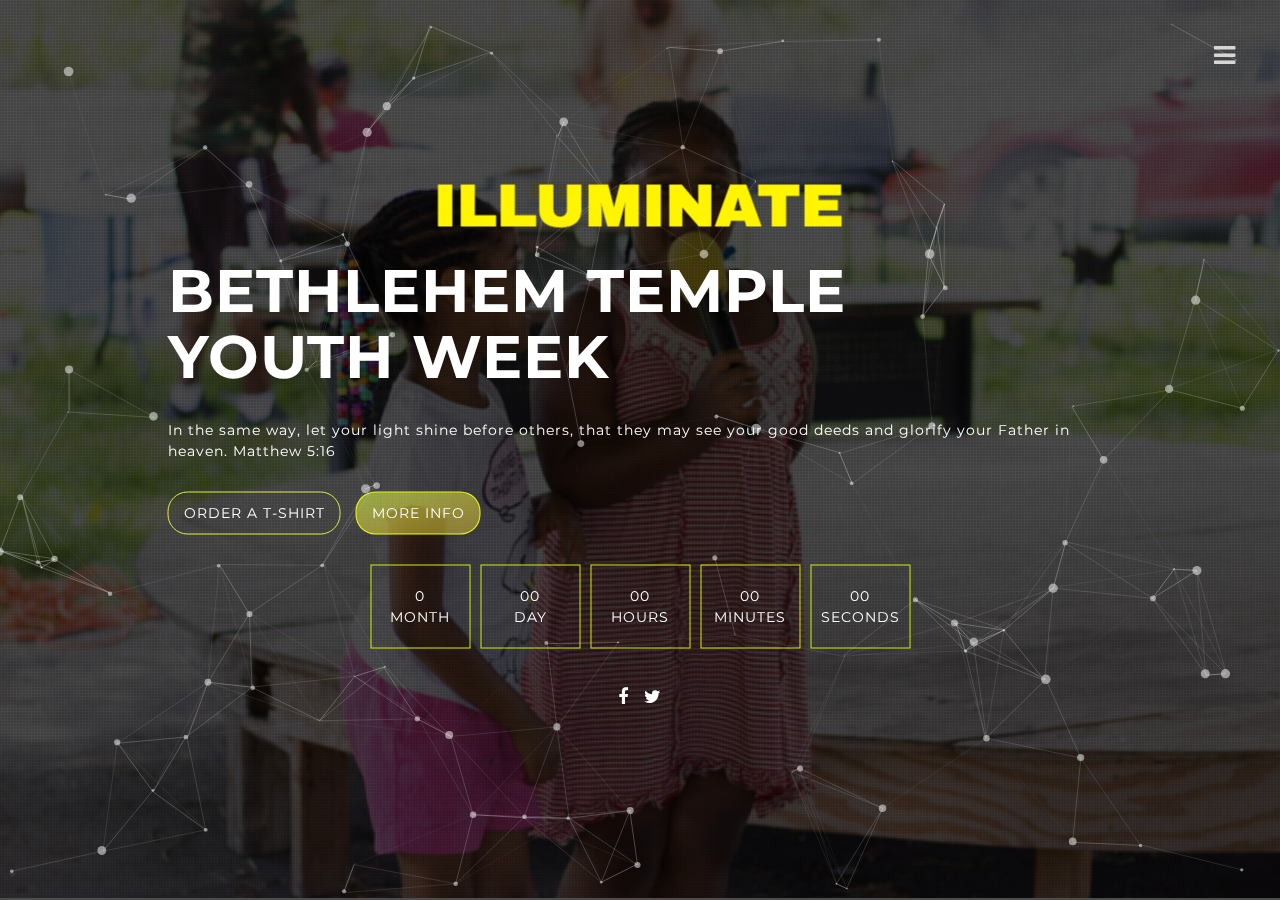
<file: index/index.html>
<!doctype html>
<!--[if lt IE 7]>      <html lang="en" class="no-js lt-ie9 lt-ie8 lt-ie7"> <![endif]-->
<!--[if IE 7]>         <html lang="en" class="no-js lt-ie9 lt-ie8"> <![endif]-->
<!--[if IE 8]>         <html lang="en" class="no-js lt-ie9"> <![endif]-->
<!--[if gt IE 8]><!--> <html lang="en" class="no-js"> <!--<![endif]-->
    <head>
        <meta charset="UTF-8">
        <meta http-equiv="x-ua-compatible" content="ie=edge">
        <meta name="viewport" content="width=device-width, initial-scale=1">
        <!-- Title -->
        <title>Youth Week 2017 | Illuminate </title>
        <meta name="description" content="">
        <meta name="keywords" content="">
        <meta name="author" content="Coderhut">

        <!-- Favicon -->
        <link rel="shortcut icon" type="image/x-icon" href="img/backgrouns-slider/ilogo.JPG">

        <!-- Fonts -->
        <link href="https://fonts.googleapis.com/css?family=Montserrat:400,400i,700,700i" rel="stylesheet"> 
        <link rel="stylesheet" href="css/font-awesome.min.css">

        <!-- Css File -->
        <link rel="stylesheet" href="css/bootstrap.min.css">
        <link rel="stylesheet" href="css/vegas.min.css">
        <link rel="stylesheet" href="css/animate.css">
        <link rel="stylesheet" href="css/normalize.css">
        <link rel="stylesheet" href="style.css">
        <link rel="stylesheet" href="css/responsive.css">

        <!-- Modernizer -->
        <script src="js/vendor/modernizr-2.8.3.min.js"></script>
    </head>
    <body>
        <!-- Preloader -->
        <div class="theme-preloader">
            <div class="sk-circle">
                <div class="sk-circle1 sk-child"></div>
                <div class="sk-circle2 sk-child"></div>
                <div class="sk-circle3 sk-child"></div>
                <div class="sk-circle4 sk-child"></div>
                <div class="sk-circle5 sk-child"></div>
                <div class="sk-circle6 sk-child"></div>
                <div class="sk-circle7 sk-child"></div>
                <div class="sk-circle8 sk-child"></div>
                <div class="sk-circle9 sk-child"></div>
                <div class="sk-circle10 sk-child"></div>
                <div class="sk-circle11 sk-child"></div>
                <div class="sk-circle12 sk-child"></div>
            </div>
        </div>

        <!-- Particles JS Background -->
        <div id="particles-js"></div>

        <!-- Background Slider Area -->
        <div class="main-bgslider">
            <!-- Wrappar Text Area -->
            <div class="container">
                <div class="row">
                    <div class="col-md-offset-1 col-md-10">
                        <div class="wrappar-text">
                            <div class="wraper-text-valign">
                                <!-- Logo Area -->
                                <header class="logo-area">
                                    <!-- Logo Image -->
                                    <a href="index.html"><img src="img/logo.png" alt="Logo"></a>
                                </header>
                                <!-- Main Content Area -->
                                <section class="main-content-area">
                                    <h1 class="animated fadeInUp">Bethlehem Temple <span>Youth Week</span></h1>
                                    <p class="animated fadeInUp">In the same way, let your light shine before others, that they may see your good deeds and glorify your Father in heaven. Matthew 5:16</p>
                                    <div class="theme-btn-area">
                                        <a href="#" class="theme-ghost-btn animated fadeInLeft" >Order a T-shirt</a>
                                        <a href="#" class="theme-btn animated fadeInRight">More Info</a>
                                    </div>
                                    <!-- Count Down Area -->
                                    <div class="count-down-area">
                                        <div id="coundt-down">
                                           
                                            <div class="single-count"><span>0</span> Days</div>
                                            <div class="single-count"><span>0</span> Hours</div>
                                            <div class="single-count"><span>0</span> Minutes</div>
                                            <div class="single-count"><span>0</span> Seconds</div>
                                        </div>
                                    </div>
                                </section>
                                <!-- Main Footer Area -->
                                <footer class="main-footer-area">
                                    <!-- Footer Social Links -->
                                    <ul class="fotter-social">
                                        <li><a href="#"><i class="fa fa-facebook" aria-hidden="true"></i></a></li>
                                        <li><a href="#"><i class="fa fa-twitter" aria-hidden="true"></i></a></li>
                                    </ul>
                                </footer><!-- // End Main Footer Area -->
                            </div>
                        </div>
                    </div>
                </div>
            </div>
        </div><!-- //End Background Slider Area -->
        <!-- Join Us Area --> 
            <div class="join-us-area">
            <div class="jon-us-content">
                <i class="fa fa-times" aria-hidden="true"></i>
                <h3>Order Shirts</h3>
                <!-- Join Us form -->
                 <center>
                    <iframe src="https://docs.google.com/forms/d/e/1FAIpQLSeV8_yK4IzhsVmLxCLkiVp87PzWaQOxegkoQ8dcs0PTKkPTAw/viewform?embedded=true" width="660" height="400" frameborder="0" marginheight="0" marginwidth="0">Loading...</iframe> 
                </center>
            </div> 
        </div>
        <!-- Main Sidebar Area -->
        <div class="main-sidebar">
            <div class="siderbar-btn">
                <i class="fa fa-bars" aria-hidden="true"></i>
            </div>
            <div class="sidebar-contant">
                <!-- About Us Area -->
                <div class="about-us-area">
                    <i class="fa fa-times" aria-hidden="true"></i>
                    <h2>Youth Week 2K17</h2>
                    <p>Join us June 8 - June 11 at Bethlehem Temple Missionary Baptist Church for our annual youth week!</p>
                    <p>This years theme illuminate charges our youth to let their light shine! When we let our light shine that means our lives have been so transformed by the Word and the inward presence of Christ that everyone can see His light reflected in us. </p>
                </div><!-- // End About Us Area -->
                <!-- Service Area -->
                <div class="service-area">
                    <h2>Events</h2>
                    <div class="feture-service">
                        <div class="single-service">
                            <h3>Shining on Thursday</h3>
                            <p>In honor of the late Pastor JC Smith we will plant the seeds for the Bethlehem Temple Garden.</p> 
                            <br> 
                            <br>
                     
                       
                    
                        </div><!-- // End Single Service -->
                        <div class="single-service">
                            <img src="img/backgrouns-slider/ilogo.JPG">
                        </div><!-- // End Single Service -->
                        <div class="single-service">
                            <h3>Lit for Jesus Friday</h3>
                            <p>Worship in song with selections from BTYC and special guest.</p>
                            <br> 
                            <br>
                            <br> 
                            <br>
                        </div><!-- // End Single Service -->
                        <div class="single-service">
                            <h3>No Shade Saturday</h3>
                            <p>Meet us outside of BT for praise in the park. There will be games, food and fun.</p>
                            
                        </div><!-- // End Single Service -->
    
                        <div class="single-service">
                            <h3>Illuminate Youth Sunday</h3>
                            <p>Join us as we conclude our youth week in service on Sunday led by the youth.</p>
            
                        </div><!-- // End Single Service -->
                    </div>
                </div><!-- //End Service Area -->
            </div>
        </div><!-- //End Main Sidbar Area -->

        <!-- Js File -->
        <script src="js/particles.min.js"></script>
        <script src="js/package-json.js"></script>
        <script src="js/vendor/jquery-2.2.4.min.js"></script>
        <script src="js/bootstrap.min.js"></script>
        <script src="js/vegas.min.js"></script>
        <script>
            /*  ======================================
                Backgroun Slider
                ====================================== */

            var bgsliderVegas = $(".main-bgslider, body");
            if ($('.main-bgslider').length) {

                bgsliderVegas.vegas({
                    slides: [
                        { src: 'img/backgrouns-slider/8.png' },
                        { src: 'img/backgrouns-slider/yw3.jpg' },
                        { src: 'img/backgrouns-slider/7.jpg' },
                        { src: 'img/backgrouns-slider/9.jpg' }
                        // further slide definitions
                    ],
                    delay: 7000,
                    overlay: true,
                    animation: ['kenburns', 'kenburnsUp', 'kenburnsDown', 'kenburnsLeft', 'kenburnsRight', 'kenburnsUpLeft', 'kenburnsUpRight', 'kenburnsDownLeft', 'kenburnsDownRight']
                });
            }
        </script>
        <script src="js/jquery.countdown.min.js"></script>
        <script src="js/main.js"></script>

        <script>
        /*  ======================================
            Count Down
        ====================================== */
         var themeCountDown = $("#coundt-down");
            themeCountDown.countdown("2017/06/8", function (event) {
                $(this).html(event.strftime('' + '<div class="single-count"><span>%-m</span> Month%!m</div>' + '<div class="single-count"><span>%D</span> Day%!d</div>' + '<div class="single-count"><span>%H</span> Hours</div>' + '<div class="single-count"><span>%M</span> Minutes</div>' + '<div class="single-count"><span>%S</span> Seconds</div>'));
            });
        </script>
    </body>
</html>
</file>
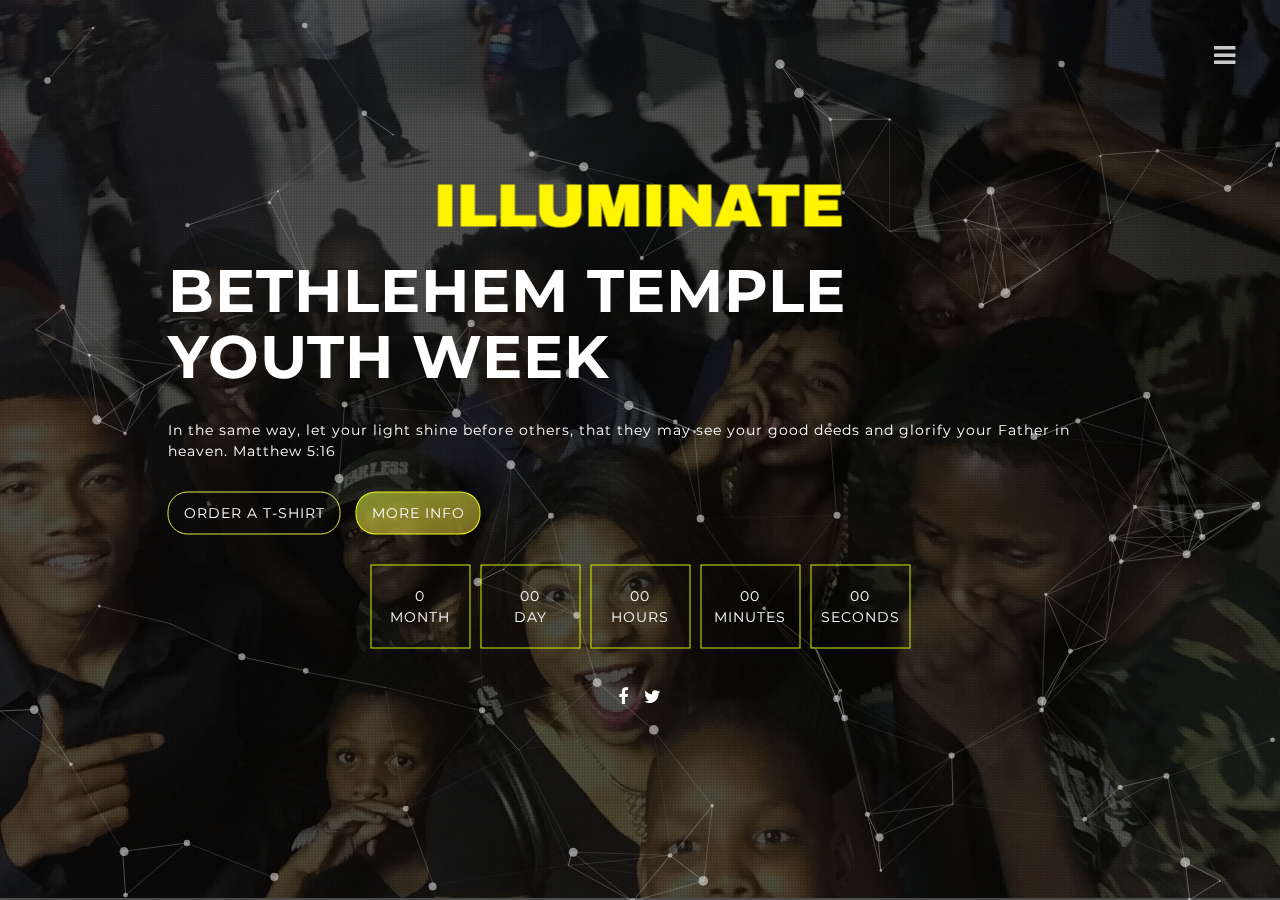
<file: luna/index.html>
<!doctype html>
<!--[if lt IE 7]>      <html lang="en" class="no-js lt-ie9 lt-ie8 lt-ie7"> <![endif]-->
<!--[if IE 7]>         <html lang="en" class="no-js lt-ie9 lt-ie8"> <![endif]-->
<!--[if IE 8]>         <html lang="en" class="no-js lt-ie9"> <![endif]-->
<!--[if gt IE 8]><!--> <html lang="en" class="no-js"> <!--<![endif]-->
    <head>
        <meta charset="UTF-8">
        <meta http-equiv="x-ua-compatible" content="ie=edge">
        <meta name="viewport" content="width=device-width, initial-scale=1">
        <!-- Title -->
        <title>Youth Week 2017 | Illuminate </title>
        <meta name="description" content="">
        <meta name="keywords" content="">
        <meta name="author" content="Coderhut">

        <!-- Favicon -->
        <link rel="shortcut icon" type="image/x-icon" href="img/backgrouns-slider/ilogo.JPG">

        <!-- Fonts -->
        <link href="https://fonts.googleapis.com/css?family=Montserrat:400,400i,700,700i" rel="stylesheet"> 
        <link rel="stylesheet" href="css/font-awesome.min.css">

        <!-- Css File -->
        <link rel="stylesheet" href="css/bootstrap.min.css">
        <link rel="stylesheet" href="css/vegas.min.css">
        <link rel="stylesheet" href="css/animate.css">
        <link rel="stylesheet" href="css/normalize.css">
        <link rel="stylesheet" href="style.css">
        <link rel="stylesheet" href="css/responsive.css">

        <!-- Modernizer -->
        <script src="js/vendor/modernizr-2.8.3.min.js"></script>
    </head>
    <body>
        <!-- Preloader -->
        <div class="theme-preloader">
            <div class="sk-circle">
                <div class="sk-circle1 sk-child"></div>
                <div class="sk-circle2 sk-child"></div>
                <div class="sk-circle3 sk-child"></div>
                <div class="sk-circle4 sk-child"></div>
                <div class="sk-circle5 sk-child"></div>
                <div class="sk-circle6 sk-child"></div>
                <div class="sk-circle7 sk-child"></div>
                <div class="sk-circle8 sk-child"></div>
                <div class="sk-circle9 sk-child"></div>
                <div class="sk-circle10 sk-child"></div>
                <div class="sk-circle11 sk-child"></div>
                <div class="sk-circle12 sk-child"></div>
            </div>
        </div>

        <!-- Particles JS Background -->
        <div id="particles-js"></div>

        <!-- Background Slider Area -->
        <div class="main-bgslider">
            <!-- Wrappar Text Area -->
            <div class="container">
                <div class="row">
                    <div class="col-md-offset-1 col-md-10">
                        <div class="wrappar-text">
                            <div class="wraper-text-valign">
                                <!-- Logo Area -->
                                <header class="logo-area">
                                    <!-- Logo Image -->
                                    <a href="index.html"><img src="img/logo.png" alt="Logo"></a>
                                </header>
                                <!-- Main Content Area -->
                                <section class="main-content-area">
                                    <h1 class="animated fadeInUp">Bethlehem Temple <span>Youth Week</span></h1>
                                    <p class="animated fadeInUp">In the same way, let your light shine before others, that they may see your good deeds and glorify your Father in heaven. Matthew 5:16</p>
                                    <div class="theme-btn-area">
                                        <a href="#" class="theme-ghost-btn animated fadeInLeft" >Order a T-shirt</a>
                                        <a href="#" class="theme-btn animated fadeInRight">More Info</a>
                                    </div>
                                    <!-- Count Down Area -->
                                    <div class="count-down-area">
                                        <div id="coundt-down">
                                           
                                            <div class="single-count"><span>0</span> Days</div>
                                            <div class="single-count"><span>0</span> Hours</div>
                                            <div class="single-count"><span>0</span> Minutes</div>
                                            <div class="single-count"><span>0</span> Seconds</div>
                                        </div>
                                    </div>
                                </section>
                                <!-- Main Footer Area -->
                                <footer class="main-footer-area">
                                    <!-- Footer Social Links -->
                                    <ul class="fotter-social">
                                        <li><a href="#"><i class="fa fa-facebook" aria-hidden="true"></i></a></li>
                                        <li><a href="#"><i class="fa fa-twitter" aria-hidden="true"></i></a></li>
                                    </ul>
                                </footer><!-- // End Main Footer Area -->
                            </div>
                        </div>
                    </div>
                </div>
            </div>
        </div><!-- //End Background Slider Area -->
        <!-- Join Us Area --> 
            <div class="join-us-area">
            <div class="jon-us-content">
                <i class="fa fa-times" aria-hidden="true"></i>
                <h3>Order Shirts</h3>
                <!-- Join Us form -->
                 <center>
                    <iframe src="https://docs.google.com/forms/d/e/1FAIpQLSeV8_yK4IzhsVmLxCLkiVp87PzWaQOxegkoQ8dcs0PTKkPTAw/viewform?embedded=true" width="660" height="400" frameborder="0" marginheight="0" marginwidth="0">Loading...</iframe> 
                </center>
            </div> 
        </div>
        <!-- Main Sidebar Area -->
        <div class="main-sidebar">
            <div class="siderbar-btn">
                <i class="fa fa-bars" aria-hidden="true"></i>
            </div>
            <div class="sidebar-contant">
                <!-- About Us Area -->
                <div class="about-us-area">
                    <i class="fa fa-times" aria-hidden="true"></i>
                    <h2>Youth Week 2K17</h2>
                    <p>Join us June 8 - June 11 at Bethlehem Temple Missionary Baptist Church for our annual youth week!</p>
                    <p>This years theme illuminate charges our youth to let their light shine! When we let our light shine that means our lives have been so transformed by the Word and the inward presence of Christ that everyone can see His light reflected in us. </p>
                </div><!-- // End About Us Area -->
                <!-- Service Area -->
                <div class="service-area">
                    <h2>Events</h2>
                    <div class="feture-service">
                        <div class="single-service">
                            <h3>Shining on Thursday</h3>
                            <p>In honor of the late Pastor JC Smith we will plant the seeds for the Bethlehem Temple Garden.</p> 
                            <br> 
                            <br>
                     
                       
                    
                        </div><!-- // End Single Service -->
                        <div class="single-service">
                            <img src="img/backgrouns-slider/ilogo.JPG">
                        </div><!-- // End Single Service -->
                        <div class="single-service">
                            <h3>Lit for Jesus Friday</h3>
                            <p>Worship in song with selections from BTYC and special guest.</p>
                            <br> 
                            <br>
                            <br> 
                            <br>
                        </div><!-- // End Single Service -->
                        <div class="single-service">
                            <h3>No Shade Saturday</h3>
                            <p>Meet us outside of BT for praise in the park. There will be games, food and fun.</p>
                            
                        </div><!-- // End Single Service -->
    
                        <div class="single-service">
                            <h3>Illuminate Youth Sunday</h3>
                            <p>Join us as we conclude our youth week in service on Sunday led by the youth.</p>
            
                        </div><!-- // End Single Service -->
                    </div>
                </div><!-- //End Service Area -->
            </div>
        </div><!-- //End Main Sidbar Area -->

        <!-- Js File -->
        <script src="js/particles.min.js"></script>
        <script src="js/package-json.js"></script>
        <script src="js/vendor/jquery-2.2.4.min.js"></script>
        <script src="js/bootstrap.min.js"></script>
        <script src="js/vegas.min.js"></script>
        <script>
            /*  ======================================
                Backgroun Slider
                ====================================== */

            var bgsliderVegas = $(".main-bgslider, body");
            if ($('.main-bgslider').length) {

                bgsliderVegas.vegas({
                    slides: [
                        { src: 'img/backgrouns-slider/yw3.png' },
                        { src: 'img/backgrouns-slider/8.png' },
                        { src: 'img/backgrouns-slider/7.jpg' },
                        { src: 'img/backgrouns-slider/9.jpg' }
                        // further slide definitions
                    ],
                    delay: 7000,
                    overlay: true,
                    animation: ['kenburns', 'kenburnsUp', 'kenburnsDown', 'kenburnsLeft', 'kenburnsRight', 'kenburnsUpLeft', 'kenburnsUpRight', 'kenburnsDownLeft', 'kenburnsDownRight']
                });
            }
        </script>
        <script src="js/jquery.countdown.min.js"></script>
        <script src="js/main.js"></script>

        <script>
        /*  ======================================
            Count Down
        ====================================== */
         var themeCountDown = $("#coundt-down");
            themeCountDown.countdown("2017/06/8", function (event) {
                $(this).html(event.strftime('' + '<div class="single-count"><span>%-m</span> Month%!m</div>' + '<div class="single-count"><span>%D</span> Day%!d</div>' + '<div class="single-count"><span>%H</span> Hours</div>' + '<div class="single-count"><span>%M</span> Minutes</div>' + '<div class="single-count"><span>%S</span> Seconds</div>'));
            });
        </script>
    </body>
</html>
</file>
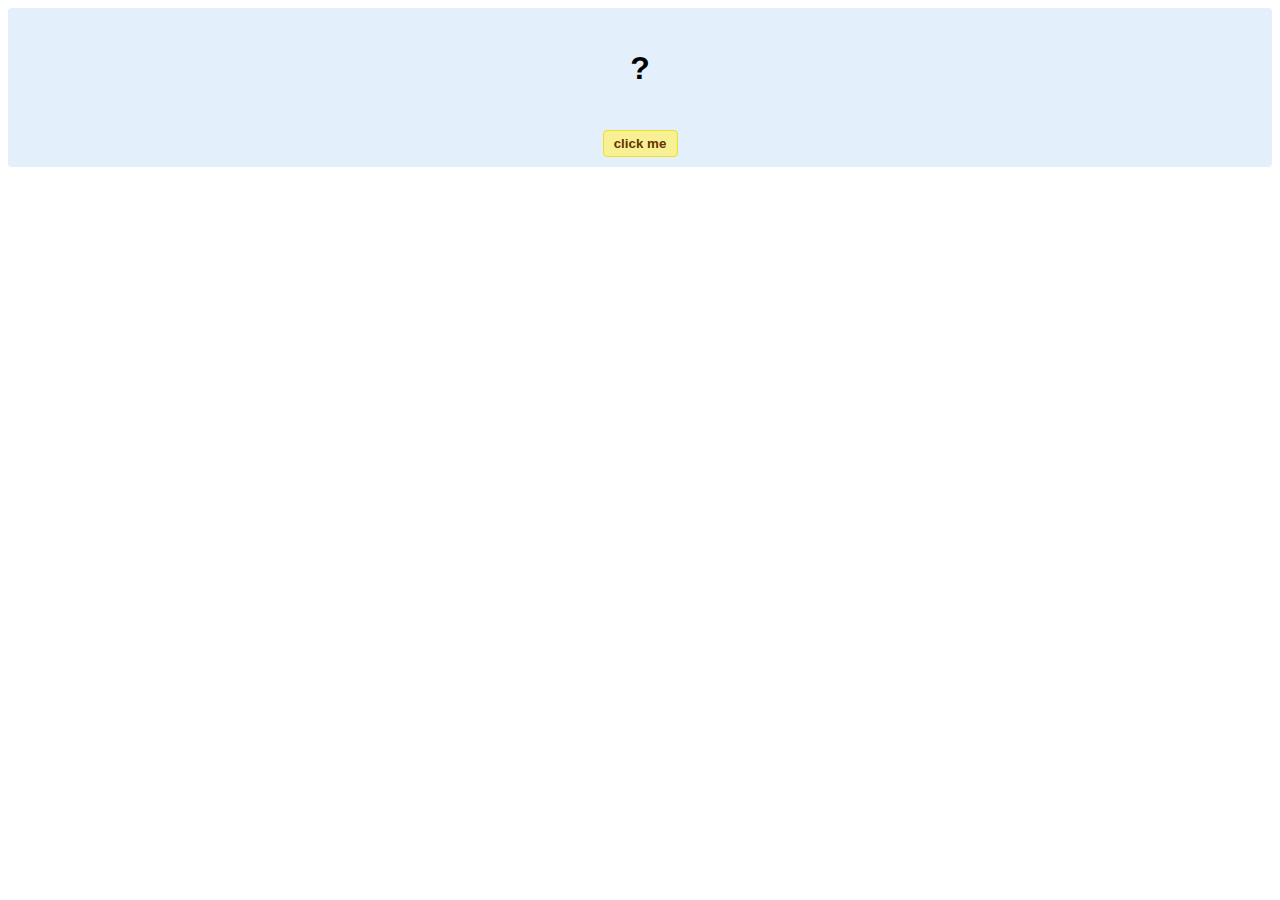
<file: hello-world.html>
<!DOCTYPE html>
<!-- HTML5 Hello world by kirupa - http://www.kirupa.com/html5/getting_your_feet_wet_html5_pg1.htm -->
<html lang="en-us">

<head>
<meta charset="utf-8">
<title>Hello...</title>
<style type="text/css">
#mainContent {
	font-family: Arial, Helvetica, sans-serif;
	font-size: xx-large;
	font-weight: bold;
	background-color: #E3F0FB;
	border-radius: 4px;
	padding: 10px;
	text-align: center;
}
.buttonStyle {
	border-radius: 4px;
	border: thin solid #F0E020;
	padding: 5px;
	background-color: #F8F094;
	font-family: "Segoe UI", Tahoma, Geneva, Verdana, sans-serif;
	font-weight: bold;
	color: #663300;
	width: 75px;
}

.buttonStyle:hover {
	border: thin solid #FFCC00;
	background-color: #FCF9D6;
	color: #996633;
	cursor: pointer;
}
.buttonStyle:active {
	border: thin solid #99CC00;
	background-color: #F5FFD2;
	color: #669900;
	cursor: pointer;
}

</style>
</head>

<body>
<div id="mainContent">
<p id="helloText">?</p>
<button id="clickButton" class="buttonStyle">click me</button>
</div>
<script> 
var myButton = document.getElementById("clickButton");
var myText = document.getElementById("helloText");

myButton.addEventListener('click', doSomething, false)

function doSomething() {
	myText.textContent = "hello, world!";
}
</script>

</body>
</html>
</file>
<file: index/style.css>
/**
*
* ---------------------------------------------------------------------------
*
* Template :    Luna | Coming Soon Html 5 Template
* Author :      CoderHut
* Author URI :  http://hiknik.com/luna/
* Version :     1.0
*
* --------------------------------------------------------------------------- 
*
*/

/*  ==================================
*   Table of Contents
*    ==================================
*
*   01. Global Aaea
*   02. Simple Image, Bubble And PArticle Backgroun Area / .particle-wrappar / .bubble-wrappar / .main-wrappar
*   03. Background Slider Area / .main-bgslider
*   04. Home Particles Background / #particles-js
*   05. Background Video Page / #main-bgvideo
*   06. Background Gradient Page / .gradient-wrappar
*   07. Background Polygon Page / .polygon-wrappar
*   08. Smoky Page / .smoky-wrappar
*   09. Particle On Mouse Direction Page / .particle-ground-bg
*   10. Solid Color Page / .solid-color-wrappar
*   11. Main Sidebar / .main-sidebar
*   12. Wrappar Text Area / .wrappar-text
*   13. Join Us Area / .join-us-area
*   14. Count down Area / #coundt-down
*   15. Main Footer Area / .main-footer-area
*   16. Preview Page Css / .preview-header
*
*	================================== */

/**
*
* ---------------------------------------------------------------------------
# [Color codes]

# Background:	#fff and #000
# Content: #fff 
# Heading:	#fff
# Link: #fff and rgb(154, 72, 237)
# Hover: #fff and rgb(154, 72, 237)

* --------------------------------------------------------------------------- 
*
*/

/**
*
* ---------------------------------------------------------------------------
# [Typography]

# Body copy, Heading, Input, textarea, Links: 'Montserrat', sans-serif

* --------------------------------------------------------------------------- 
*
*/

/*  ================================
    01. Global Aaea
    ================================ */
* {
    margin: 0;
    padding: 0;
}

body {
    font-family: 'Montserrat', sans-serif;
    font-size: 14px;
    line-height: 1.5;
    letter-spacing: 1px;
    color: #555;
}

h1,
h2,
h3,
h4,
h5,
h6 {
    font-weight: 700;
    text-transform: uppercase;
    margin: 0;
}

a {
    text-decoration: none;
    transition: all 0.2s;
}

a:hover {
    text-decoration: none;
}

a:focus {
    outline: none;
    text-decoration: none;
}

ul,
li {
    margin: 0;
    padding: 0;
}

img {
    max-width: 100%;
}

::-webkit-input-placeholder {
    color: inherit;
}

button:focus,
input:focus {
    outline: none;
}


/* Theme Button */

.theme-ghost-btn {
    display: inline-block;
    padding: 10px 15px;
    border-radius: 20px;
    color: #fff;
    border: 1px solid rgb(225, 237, 72);
    text-transform: uppercase;
    margin-right: 10px;
}

.alt-ghost-btn {
    border: 1px solid #fff;
}

.theme-ghost-btn:focus,
.theme-btn:focus {
    color: #fff;
}

.theme-ghost-btn:hover {
    background-image: linear-gradient( 165deg, rgba(154, 72, 237, 0.6) 0%, rgba(112, 62, 215, 0.6) 54%, rgba(70, 51, 193, 0.6) 100%);
    color: #fff;
}

.alt-ghost-btn:hover {
    background-image: none;
    background-color: #fff;
    color: rgb(154, 72, 237);
}

.theme-btn {
    display: inline-block;
    padding: 10px 15px;
    border-radius: 20px;
    border: 1px solid rgb(237, 253, 19, 0.98);
    background-image: linear-gradient( 165deg, rgba(206, 237, 72, 0.6) 0%, rgba(215, 203, 62, 0.6) 54%, rgba(193, 169, 51, 0.6) 100%);
    color: #fff;
    text-transform: uppercase;
}

.alt-btn {
    background-image: none;
    background-color: #fff;
    border: 1px solid #fff;
    color: rgb(154, 72, 237);
}

.theme-btn:hover {
    background-image: none;
    color: #fff;
}

.alt-btn:hover {
    background-color: transparent;
    color: #fff;
}


/* Preloader */

.theme-preloader {
    position: fixed;
    height: 100%;
    width: 100%;
    left: 0;
    top: 0;
    z-index: 9999;
    background-color: #fff;
}

.sk-circle {
    width: 40px;
    height: 40px;
    position: relative;
    margin: 0 auto;
    top: 50%;
    margin-top: -20px;
}

.sk-circle .sk-child {
    width: 100%;
    height: 100%;
    position: absolute;
    left: 0;
    top: 0;
}

.sk-circle .sk-child:before {
    content: '';
    display: block;
    margin: 0 auto;
    width: 15%;
    height: 15%;
    background-color: rgb(154, 72, 237);
    border-radius: 100%;
    -webkit-animation: sk-circleBounceDelay 1.2s infinite ease-in-out both;
    animation: sk-circleBounceDelay 1.2s infinite ease-in-out both;
}

.sk-circle .sk-circle2 {
    transform: rotate(30deg);
}

.sk-circle .sk-circle3 {
    transform: rotate(60deg);
}

.sk-circle .sk-circle4 {
    transform: rotate(90deg);
}

.sk-circle .sk-circle5 {
    transform: rotate(120deg);
}

.sk-circle .sk-circle6 {
    transform: rotate(150deg);
}

.sk-circle .sk-circle7 {
    transform: rotate(180deg);
}

.sk-circle .sk-circle8 {
    transform: rotate(210deg);
}

.sk-circle .sk-circle9 {
    transform: rotate(240deg);
}

.sk-circle .sk-circle10 {
    transform: rotate(270deg);
}

.sk-circle .sk-circle11 {
    transform: rotate(300deg);
}

.sk-circle .sk-circle12 {
    transform: rotate(330deg);
}

.sk-circle .sk-circle2:before {
    animation-delay: -1.1s;
}

.sk-circle .sk-circle3:before {
    animation-delay: -1s;
}

.sk-circle .sk-circle4:before {
    animation-delay: -0.9s;
}

.sk-circle .sk-circle5:before {
    animation-delay: -0.8s;
}

.sk-circle .sk-circle6:before {
    animation-delay: -0.7s;
}

.sk-circle .sk-circle7:before {
    animation-delay: -0.6s;
}

.sk-circle .sk-circle8:before {
    animation-delay: -0.5s;
}

.sk-circle .sk-circle9:before {
    animation-delay: -0.4s;
}

.sk-circle .sk-circle10:before {
    animation-delay: -0.3s;
}

.sk-circle .sk-circle11:before {
    animation-delay: -0.2s;
}

.sk-circle .sk-circle12:before {
    animation-delay: -0.1s;
}

@keyframes sk-circleBounceDelay {
    0%,
    80%,
    100% {
        transform: scale(0);
    }
    40% {
        transform: scale(1);
    }
}

/*  ================================
    02. Simple Image, Bubble And PArticle Backgroun Area / .particle-wrappar / .bubble-wrappar / .main-wrappar
    ================================ */

.particle-wrappar,
.bubble-wrappar,
.main-wrappar {
    height: 100%;
    width: 100%;
    background: #ddd url(img/backgrounds/main-bg.jpg) center top no-repeat;
    background-size: cover;
    background-attachment: scroll;
    position: relative;
    overflow: hidden;
}

.particle-wrappar:before,
.bubble-wrappar:before,
.main-wrappar:before {
    position: absolute;
    content: '';
    height: 100%;
    width: 100%;
    left: 0;
    top: 0;
    background-color: rgba(0, 0, 0, 0.8);
}

.main-wrappar::after {
    background: transparent url("img/backgrounds/bg-bubble.png") no-repeat scroll center center / cover;
    content: "";
    height: 100%;
    left: 0;
    position: absolute;
    top: 0;
    width: 100%;
    z-index: 990;
}

.wrappar-left {
    width: 33.33%;
    position: absolute;
    left: -10%;
    top: -25%;
    height: 150%;
    background-image: linear-gradient( 165deg, rgb(154, 72, 237) 0%, rgb(112, 62, 215) 54%, rgb(70, 51, 193) 100%);
    opacity: 0.6;
    transform: rotate(20deg);
}

.wrappar-right {
    width: 33.33%;
    position: absolute;
    right: -10%;
    top: -25%;
    height: 150%;
    background-image: linear-gradient( 165deg, rgb(154, 72, 237) 0%, rgb(112, 62, 215) 54%, rgb(70, 51, 193) 100%);
    opacity: 0.6;
    transform: rotate(20deg);
}

/*  ================================
    03. Background Slider Area / .main-bgslider
    ================================ */

.main-bgslider {
    position: relative;
    height: 100%;
    width: 100%;
    overflow: hidden;
}

.main-bgslider:before {
    position: absolute;
    content: '';
    top: 0;
    left: 0;
    height: 100%;
    width: 100%;
    background-color: rgba(0, 0, 0, 0.7);
    z-index: 900;
}

/*  ================================
    04. Home Particles Background / #particles-js
    ================================ */

#particles-js {
    position: absolute;
    z-index: 996;
    width: 100%;
    height: 100%;
    background-color: transparent;
    background-image: none;
    background-size: cover;
    background-position: 50% 50%;
    background-repeat: no-repeat;
    overflow: hidden;
}

/*  ================================
    05. Background Video Page / #main-bgvideo
    ================================ */

#main-bgvideo {
    position: relative;
    height: 100%;
    width: 100%;
    background-color: #000;
    overflow: hidden;
}

/*  ================================
    06. Background Gradient Page / .gradient-wrappar
    ================================ */

.gradient-wrappar {
    position: relative;
    height: 100%;
    width: 100%;
}

/*  ================================
    07. Background Polygon Page / .polygon-wrappar
    ================================ */

.polygon-wrappar {
    position: relative;
    top: 0;
    left: 0;
    height: 100%;
    width: 100%;
    z-index: 1;
    overflow: hidden;
}

.polygon-overlay {
    position: absolute;
    z-index: 2;
    background-color: rgba(0, 0, 0, 0.5);
    height: 100%;
    width: 100%;
    left: 0;
    top: 0;
}

/*  ================================
    08. Smoky Page / .smoky-wrappar
    ================================ */

.smoky-wrappar {
    position: relative;
    height: 100%;
    width: 100%;
    left: 0;
    top: 0;
}

.smoky-canvas {
    position: absolute;
    top: 0;
    left: 0;
    height: 100%;
    width: 100%;
    z-index: 2;
}

.smoky-wrappar-overlay {
    position: absolute;
    top: 0;
    left: 0;
    height: 100%;
    width: 100%;
    z-index: 3;
    background-color: rgba(0, 0, 0, 0.5);
}

/*  ================================
    09. Particle On Mouse Direction Page / .particle-ground-bg
    ================================ */

.particle-ground-bg {
    position: relative;
    height: 100%;
    width: 100%;
    overflow: hidden;
}

.particle-ground {
    position: absolute;
    height: 100%;
    width: 100%;
    top: 0;
    left: 0;
    z-index: 1;
    background-image: linear-gradient(rgb(178, 69, 146), rgb(241, 95, 121));
}

.particle-ground-overlay {
    position: absolute;
    top: 0;
    left: 0;
    height: 100%;
    width: 100%;
    z-index: 3;
    background-color: rgba(0, 0, 0, 0.7);
}


/*  ================================
    10. Solid Color Page / .solid-color-wrappar
    ================================ */

.solid-color-wrappar {
    position: relative;
    height: 100%;
    width: 100%;
    left: 0;
    top: 0;
    background-color: rgb(154, 72, 237);
    overflow: hidden;
}


/*  ================================
    11. Main Sidebar / .main-sidebar
    ================================ */

.main-sidebar {
    position: absolute;
    height: 100%;
    width: 100%;
    left: 0;
    top: 0;
    overflow: hidden;
}

.siderbar-btn {
    position: absolute;
    top: 30px;
    right: 30px;
    z-index: 998;
    height: 50px;
    width: 50px;
    line-height: 58px;
    text-align: center;
    cursor: pointer;
    border-radius: 50%;
}

.siderbar-btn i {
    font-size: 25px;
    color: rgba(250, 250, 250, 0.8);
    transition: color 0.5s ease;
}

.siderbar-btn:hover i {
    color: #fff;
}

.sidebar-contant {
    position: absolute;
    z-index: 999;
    right: -100%;
    width: 65%;
    height: 100vh;
    background-color: #fff;
    padding: 20px;
    box-shadow: 0 0 5px rgb(154, 72, 237);
    overflow: auto;
    transition: right 1.3s ease;
}

.about-us-area {
    padding-bottom: 20px;
    position: relative;
}

.about-us-area i {
    position: absolute;
    left: 0;
    top: 0;
    font-size: 25px;
    box-shadow: 0 0 5px rgba(154, 72, 237, 0.3);
    height: 40px;
    width: 40px;
    line-height: 38px;
    border-radius: 50%;
    text-align: center;
    cursor: pointer;
}

.about-us-area h2 {
    text-align: center;
    color: rgb(228, 177, 48);
    margin-bottom: 30px;
}

.service-area {
    overflow: hidden;
    padding-bottom: 20px;
}

.service-area h2 {
    text-align: center;
    color: rgb(228, 177, 48);
    margin-bottom: 10px;
}

.feture-service {
    overflow: hidden;
}

.single-service {
    width: 31.2%;
    float: left;
    padding: 20px 10px;
    border: 1px solid rgba(208, 222, 23, 0.5);
    margin-top: 20px;
    margin-right: 20px;
    text-align: center
}

.single-service:nth-child(3n) {
    margin-right: 0;
}

.single-service h3 {
    margin-bottom: 15px;
    font-size: 16px;
    ;
}

.single-service i {
    color: #e8e8e8;
    font-size: 60px;
    text-align: right;
    display: block;
}

/*  ================================
    12. Wrappar Text Area / .wrappar-text
    ================================ */

.wrappar-text {
    position: relative;
    height: 100vh;
    width: 100%;
    z-index: 997;
    color: #fff;
}

.wraper-text-valign {
    position: absolute;
    top: 50%;
    left: 50%;
    width: 100%;
    transform: translate(-50%, -50%);
}

.logo-area {
    text-align: center;
}

.main-content-area h1 {
    font-size: 60px;
    margin: 30px 0;
}

.main-content-area h1 span {
    display: block;
}

.main-content-area p {
    margin-bottom: 30px;
}

.theme-btn-area {
    margin-bottom: 30px;
}

/*  ================================
    13. Join Us Area / .join-us-area
    ================================ */

.join-us-area {
    position: absolute;
    top: 50%;
    left: 50%;
    width: 700px;
    transform: translate(-50%, -50%);
    z-index: 998;
    opacity: 0;
    visibility: hidden;
    transition: opacity 1s ease;
}

.visble-joinus {
    opacity: 1;
    visibility: visible;
}

.jon-us-content {
    position: relative;
    background-color: #fff;
    width: 100%;
    transition: all 1s ease;
    box-shadow: 0 0 5px rgb(154, 72, 237);
}

.jon-us-content i {
    position: absolute;
    right: 10px;
    top: 10px;
    font-size: 26px;
    color: rgba(255, 255, 255, 0.5);
    cursor: pointer;
    transition: color 0.5s ease;
}

.jon-us-content i:hover {
    color: rgba(255, 255, 255, 0.8);
}

.join-us-area h3 {
    background-image: linear-gradient( 165deg, rgb(154, 72, 237) 0%, rgb(112, 62, 215) 54%, rgb(70, 51, 193) 100%);
    color: #fff;
    padding: 10px 0;
    text-align: center;
}

.join-us-area p {
    padding: 30px 10px 10px;
}

.join-us-area form {
    padding: 0 10px 30px;
}

.join-us-area input {
    width: 100%;
    padding: 10px;
    border: 1px solid #ddd;
    color: #ddd;
}

.join-us-area button {
    background-color: transparent;
    color: #555;
    margin: 20px auto 0;
    display: block;
    padding: 10px 15px;
    border-radius: 20px;
    border: 1px solid rgb(154, 72, 237);
    text-transform: uppercase;
}

.join-us-area button:hover {
    background-image: linear-gradient( 165deg, rgba(154, 72, 237, 0.6) 0%, rgba(112, 62, 215, 0.6) 54%, rgba(70, 51, 193, 0.6) 100%);
    color: #fff;
}

/*  ================================
    14. Count down Area / #coundt-down
    ================================ */


#coundt-down {
    text-align: center;
    text-transform: uppercase;
    font-size: 14px;
}

.single-count {
    display: inline-block;
    padding: 20px 0;
    width: 100px;
    border: 1px solid rgb(211, 239, 0);
    margin: 0 5px 30px;
}

.alt-count {
    border: 1px solid #fff;
}

.single-count span {
    display: block;
    .join-us-area inpu
}

/*  ================================
    15. Main Footer Area / .main-footer-area
    ================================ */

.main-footer-area {}

.fotter-social {
    list-style-type: none;
    text-align: center;
}
.fotter-social li {
    display: inline-block;
}
.fotter-social li a {
    display: block;
    color: #fff;
    margin: 5px;
    font-size: 18px;
}
.fotter-social li a i {
    transition: transform 0.5s ease;
}
.fotter-social li a:hover i {
    transform: rotate(360deg);
    color: rgb(154, 72, 237);
}

/*  ================================
    16. Preview Page Css / .preview-header
    ================================ */

.preview-header {
    padding: 30px 0;
    text-align: center;
}
.preview-header h4 {
    margin: 0;
    margin-top: 30px;
}
.single-preview-template {
    text-align: center;
    padding: 0 0 20px;
    box-shadow: 1px 2px 2px 0 rgba(0, 0, 0, 0.05);
    margin: 30px 0;
    transition: all 1s ease;
}
.single-preview-template:hover {
    box-shadow: 0 12px 20px rgba(0, 0, 0, 0.15);
}
.single-preview-template a {
    display: block;
}
.single-preview-template img {
    display: block;
}
.single-preview-template p {
    margin: 20px 0;
    color: #555;
    font-weight: 700;
}
</file>
<file: index/css/responsive.css>
@media (min-width: 992px) and (max-width: 1200px) {
    .wrappar-left {
        left: -20%;
    }
    .wrappar-right {
        right: -20%;
    }
    .sidebar-contant {
        width: 75%;
    }
}
@media only screen and (max-width: 991px) {
    .sidebar-contant {
        width: 100%;
        height: 100%;
        overflow-y: auto;
        position: fixed;
    }
    .wrappar-right,
    .wrappar-left {
        display: none;
    }
    .logo-area {
        text-align: left;
    }

}
@media only screen and (min-width: 768px) and (max-width: 991px) {
    .main-content-area h1 {
        font-size: 50px;
    }
}

@media only screen and (max-width: 767px) {
    .main-content-area h1 {
        font-size: 24px;
    }
    .single-service {
        margin-right: 0;
        width: 100%;
    }
    .particle-wrappar,
    .bubble-wrappar,
    .main-wrappar {
        height: auto;
        background-attachment: fixed;
        overflow-y: auto;
    }
    .wrappar-text {
        height: auto;
        padding: 30px 0;
    }
    .wraper-text-valign {
        left: 0;
        position: static;
        top: 0;
        transform: translate(0, 0);
    }
    .siderbar-btn {
        height: 40px;
        line-height: 44px;
        width: 40px;
        top: 20px;
        right: 20px;
    }
    .siderbar-btn i {
        font-size: 18px;
    }
    .single-count {
        display: block;
        margin: 20px auto;
        width: 100%;
    }
    .about-us-area i {
        font-size: 18px;
        height: 30px;
        line-height: 30px;
        width: 30px;
    }
}

@media only screen and (min-width: 480px) and (max-width: 767px) {
    
}
</file>
<file: luna/style.css>
/**
*
* ---------------------------------------------------------------------------
*
* Template :    Luna | Coming Soon Html 5 Template
* Author :      CoderHut
* Author URI :  http://hiknik.com/luna/
* Version :     1.0
*
* --------------------------------------------------------------------------- 
*
*/

/*  ==================================
*   Table of Contents
*    ==================================
*
*   01. Global Aaea
*   02. Simple Image, Bubble And PArticle Backgroun Area / .particle-wrappar / .bubble-wrappar / .main-wrappar
*   03. Background Slider Area / .main-bgslider
*   04. Home Particles Background / #particles-js
*   05. Background Video Page / #main-bgvideo
*   06. Background Gradient Page / .gradient-wrappar
*   07. Background Polygon Page / .polygon-wrappar
*   08. Smoky Page / .smoky-wrappar
*   09. Particle On Mouse Direction Page / .particle-ground-bg
*   10. Solid Color Page / .solid-color-wrappar
*   11. Main Sidebar / .main-sidebar
*   12. Wrappar Text Area / .wrappar-text
*   13. Join Us Area / .join-us-area
*   14. Count down Area / #coundt-down
*   15. Main Footer Area / .main-footer-area
*   16. Preview Page Css / .preview-header
*
*	================================== */

/**
*
* ---------------------------------------------------------------------------
# [Color codes]

# Background:	#fff and #000
# Content: #fff 
# Heading:	#fff
# Link: #fff and rgb(154, 72, 237)
# Hover: #fff and rgb(154, 72, 237)

* --------------------------------------------------------------------------- 
*
*/

/**
*
* ---------------------------------------------------------------------------
# [Typography]

# Body copy, Heading, Input, textarea, Links: 'Montserrat', sans-serif

* --------------------------------------------------------------------------- 
*
*/

/*  ================================
    01. Global Aaea
    ================================ */
* {
    margin: 0;
    padding: 0;
}

body {
    font-family: 'Montserrat', sans-serif;
    font-size: 14px;
    line-height: 1.5;
    letter-spacing: 1px;
    color: #555;
}

h1,
h2,
h3,
h4,
h5,
h6 {
    font-weight: 700;
    text-transform: uppercase;
    margin: 0;
}

a {
    text-decoration: none;
    transition: all 0.2s;
}

a:hover {
    text-decoration: none;
}

a:focus {
    outline: none;
    text-decoration: none;
}

ul,
li {
    margin: 0;
    padding: 0;
}

img {
    max-width: 100%;
}

::-webkit-input-placeholder {
    color: inherit;
}

button:focus,
input:focus {
    outline: none;
}


/* Theme Button */

.theme-ghost-btn {
    display: inline-block;
    padding: 10px 15px;
    border-radius: 20px;
    color: #fff;
    border: 1px solid rgb(225, 237, 72);
    text-transform: uppercase;
    margin-right: 10px;
}

.alt-ghost-btn {
    border: 1px solid #fff;
}

.theme-ghost-btn:focus,
.theme-btn:focus {
    color: #fff;
}

.theme-ghost-btn:hover {
    background-image: linear-gradient( 165deg, rgba(154, 72, 237, 0.6) 0%, rgba(112, 62, 215, 0.6) 54%, rgba(70, 51, 193, 0.6) 100%);
    color: #fff;
}

.alt-ghost-btn:hover {
    background-image: none;
    background-color: #fff;
    color: rgb(154, 72, 237);
}

.theme-btn {
    display: inline-block;
    padding: 10px 15px;
    border-radius: 20px;
    border: 1px solid rgb(237, 253, 19, 0.98);
    background-image: linear-gradient( 165deg, rgba(206, 237, 72, 0.6) 0%, rgba(215, 203, 62, 0.6) 54%, rgba(193, 169, 51, 0.6) 100%);
    color: #fff;
    text-transform: uppercase;
}

.alt-btn {
    background-image: none;
    background-color: #fff;
    border: 1px solid #fff;
    color: rgb(154, 72, 237);
}

.theme-btn:hover {
    background-image: none;
    color: #fff;
}

.alt-btn:hover {
    background-color: transparent;
    color: #fff;
}


/* Preloader */

.theme-preloader {
    position: fixed;
    height: 100%;
    width: 100%;
    left: 0;
    top: 0;
    z-index: 9999;
    background-color: #fff;
}

.sk-circle {
    width: 40px;
    height: 40px;
    position: relative;
    margin: 0 auto;
    top: 50%;
    margin-top: -20px;
}

.sk-circle .sk-child {
    width: 100%;
    height: 100%;
    position: absolute;
    left: 0;
    top: 0;
}

.sk-circle .sk-child:before {
    content: '';
    display: block;
    margin: 0 auto;
    width: 15%;
    height: 15%;
    background-color: rgb(154, 72, 237);
    border-radius: 100%;
    -webkit-animation: sk-circleBounceDelay 1.2s infinite ease-in-out both;
    animation: sk-circleBounceDelay 1.2s infinite ease-in-out both;
}

.sk-circle .sk-circle2 {
    transform: rotate(30deg);
}

.sk-circle .sk-circle3 {
    transform: rotate(60deg);
}

.sk-circle .sk-circle4 {
    transform: rotate(90deg);
}

.sk-circle .sk-circle5 {
    transform: rotate(120deg);
}

.sk-circle .sk-circle6 {
    transform: rotate(150deg);
}

.sk-circle .sk-circle7 {
    transform: rotate(180deg);
}

.sk-circle .sk-circle8 {
    transform: rotate(210deg);
}

.sk-circle .sk-circle9 {
    transform: rotate(240deg);
}

.sk-circle .sk-circle10 {
    transform: rotate(270deg);
}

.sk-circle .sk-circle11 {
    transform: rotate(300deg);
}

.sk-circle .sk-circle12 {
    transform: rotate(330deg);
}

.sk-circle .sk-circle2:before {
    animation-delay: -1.1s;
}

.sk-circle .sk-circle3:before {
    animation-delay: -1s;
}

.sk-circle .sk-circle4:before {
    animation-delay: -0.9s;
}

.sk-circle .sk-circle5:before {
    animation-delay: -0.8s;
}

.sk-circle .sk-circle6:before {
    animation-delay: -0.7s;
}

.sk-circle .sk-circle7:before {
    animation-delay: -0.6s;
}

.sk-circle .sk-circle8:before {
    animation-delay: -0.5s;
}

.sk-circle .sk-circle9:before {
    animation-delay: -0.4s;
}

.sk-circle .sk-circle10:before {
    animation-delay: -0.3s;
}

.sk-circle .sk-circle11:before {
    animation-delay: -0.2s;
}

.sk-circle .sk-circle12:before {
    animation-delay: -0.1s;
}

@keyframes sk-circleBounceDelay {
    0%,
    80%,
    100% {
        transform: scale(0);
    }
    40% {
        transform: scale(1);
    }
}

/*  ================================
    02. Simple Image, Bubble And PArticle Backgroun Area / .particle-wrappar / .bubble-wrappar / .main-wrappar
    ================================ */

.particle-wrappar,
.bubble-wrappar,
.main-wrappar {
    height: 100%;
    width: 100%;
    background: #ddd url(img/backgrounds/main-bg.jpg) center top no-repeat;
    background-size: cover;
    background-attachment: scroll;
    position: relative;
    overflow: hidden;
}

.particle-wrappar:before,
.bubble-wrappar:before,
.main-wrappar:before {
    position: absolute;
    content: '';
    height: 100%;
    width: 100%;
    left: 0;
    top: 0;
    background-color: rgba(0, 0, 0, 0.8);
}

.main-wrappar::after {
    background: transparent url("img/backgrounds/bg-bubble.png") no-repeat scroll center center / cover;
    content: "";
    height: 100%;
    left: 0;
    position: absolute;
    top: 0;
    width: 100%;
    z-index: 990;
}

.wrappar-left {
    width: 33.33%;
    position: absolute;
    left: -10%;
    top: -25%;
    height: 150%;
    background-image: linear-gradient( 165deg, rgb(154, 72, 237) 0%, rgb(112, 62, 215) 54%, rgb(70, 51, 193) 100%);
    opacity: 0.6;
    transform: rotate(20deg);
}

.wrappar-right {
    width: 33.33%;
    position: absolute;
    right: -10%;
    top: -25%;
    height: 150%;
    background-image: linear-gradient( 165deg, rgb(154, 72, 237) 0%, rgb(112, 62, 215) 54%, rgb(70, 51, 193) 100%);
    opacity: 0.6;
    transform: rotate(20deg);
}

/*  ================================
    03. Background Slider Area / .main-bgslider
    ================================ */

.main-bgslider {
    position: relative;
    height: 100%;
    width: 100%;
    overflow: hidden;
}

.main-bgslider:before {
    position: absolute;
    content: '';
    top: 0;
    left: 0;
    height: 100%;
    width: 100%;
    background-color: rgba(0, 0, 0, 0.7);
    z-index: 900;
}

/*  ================================
    04. Home Particles Background / #particles-js
    ================================ */

#particles-js {
    position: absolute;
    z-index: 996;
    width: 100%;
    height: 100%;
    background-color: transparent;
    background-image: none;
    background-size: cover;
    background-position: 50% 50%;
    background-repeat: no-repeat;
    overflow: hidden;
}

/*  ================================
    05. Background Video Page / #main-bgvideo
    ================================ */

#main-bgvideo {
    position: relative;
    height: 100%;
    width: 100%;
    background-color: #000;
    overflow: hidden;
}

/*  ================================
    06. Background Gradient Page / .gradient-wrappar
    ================================ */

.gradient-wrappar {
    position: relative;
    height: 100%;
    width: 100%;
}

/*  ================================
    07. Background Polygon Page / .polygon-wrappar
    ================================ */

.polygon-wrappar {
    position: relative;
    top: 0;
    left: 0;
    height: 100%;
    width: 100%;
    z-index: 1;
    overflow: hidden;
}

.polygon-overlay {
    position: absolute;
    z-index: 2;
    background-color: rgba(0, 0, 0, 0.5);
    height: 100%;
    width: 100%;
    left: 0;
    top: 0;
}

/*  ================================
    08. Smoky Page / .smoky-wrappar
    ================================ */

.smoky-wrappar {
    position: relative;
    height: 100%;
    width: 100%;
    left: 0;
    top: 0;
}

.smoky-canvas {
    position: absolute;
    top: 0;
    left: 0;
    height: 100%;
    width: 100%;
    z-index: 2;
}

.smoky-wrappar-overlay {
    position: absolute;
    top: 0;
    left: 0;
    height: 100%;
    width: 100%;
    z-index: 3;
    background-color: rgba(0, 0, 0, 0.5);
}

/*  ================================
    09. Particle On Mouse Direction Page / .particle-ground-bg
    ================================ */

.particle-ground-bg {
    position: relative;
    height: 100%;
    width: 100%;
    overflow: hidden;
}

.particle-ground {
    position: absolute;
    height: 100%;
    width: 100%;
    top: 0;
    left: 0;
    z-index: 1;
    background-image: linear-gradient(rgb(178, 69, 146), rgb(241, 95, 121));
}

.particle-ground-overlay {
    position: absolute;
    top: 0;
    left: 0;
    height: 100%;
    width: 100%;
    z-index: 3;
    background-color: rgba(0, 0, 0, 0.7);
}


/*  ================================
    10. Solid Color Page / .solid-color-wrappar
    ================================ */

.solid-color-wrappar {
    position: relative;
    height: 100%;
    width: 100%;
    left: 0;
    top: 0;
    background-color: rgb(154, 72, 237);
    overflow: hidden;
}


/*  ================================
    11. Main Sidebar / .main-sidebar
    ================================ */

.main-sidebar {
    position: absolute;
    height: 100%;
    width: 100%;
    left: 0;
    top: 0;
    overflow: hidden;
}

.siderbar-btn {
    position: absolute;
    top: 30px;
    right: 30px;
    z-index: 998;
    height: 50px;
    width: 50px;
    line-height: 58px;
    text-align: center;
    cursor: pointer;
    border-radius: 50%;
}

.siderbar-btn i {
    font-size: 25px;
    color: rgba(250, 250, 250, 0.8);
    transition: color 0.5s ease;
}

.siderbar-btn:hover i {
    color: #fff;
}

.sidebar-contant {
    position: absolute;
    z-index: 999;
    right: -100%;
    width: 65%;
    height: 100vh;
    background-color: #fff;
    padding: 20px;
    box-shadow: 0 0 5px rgb(154, 72, 237);
    overflow: auto;
    transition: right 1.3s ease;
}

.about-us-area {
    padding-bottom: 20px;
    position: relative;
}

.about-us-area i {
    position: absolute;
    left: 0;
    top: 0;
    font-size: 25px;
    box-shadow: 0 0 5px rgba(154, 72, 237, 0.3);
    height: 40px;
    width: 40px;
    line-height: 38px;
    border-radius: 50%;
    text-align: center;
    cursor: pointer;
}

.about-us-area h2 {
    text-align: center;
    color: rgb(228, 177, 48);
    margin-bottom: 30px;
}

.service-area {
    overflow: hidden;
    padding-bottom: 20px;
}

.service-area h2 {
    text-align: center;
    color: rgb(228, 177, 48);
    margin-bottom: 10px;
}

.feture-service {
    overflow: hidden;
}

.single-service {
    width: 31.2%;
    float: left;
    padding: 20px 10px;
    border: 1px solid rgba(208, 222, 23, 0.5);
    margin-top: 20px;
    margin-right: 20px;
    text-align: center
}

.single-service:nth-child(3n) {
    margin-right: 0;
}

.single-service h3 {
    margin-bottom: 15px;
    font-size: 16px;
    ;
}

.single-service i {
    color: #e8e8e8;
    font-size: 60px;
    text-align: right;
    display: block;
}

/*  ================================
    12. Wrappar Text Area / .wrappar-text
    ================================ */

.wrappar-text {
    position: relative;
    height: 100vh;
    width: 100%;
    z-index: 997;
    color: #fff;
}

.wraper-text-valign {
    position: absolute;
    top: 50%;
    left: 50%;
    width: 100%;
    transform: translate(-50%, -50%);
}

.logo-area {
    text-align: center;
}

.main-content-area h1 {
    font-size: 60px;
    margin: 30px 0;
}

.main-content-area h1 span {
    display: block;
}

.main-content-area p {
    margin-bottom: 30px;
}

.theme-btn-area {
    margin-bottom: 30px;
}

/*  ================================
    13. Join Us Area / .join-us-area
    ================================ */

.join-us-area {
    position: absolute;
    top: 50%;
    left: 50%;
    width: 700px;
    transform: translate(-50%, -50%);
    z-index: 998;
    opacity: 0;
    visibility: hidden;
    transition: opacity 1s ease;
}

.visble-joinus {
    opacity: 1;
    visibility: visible;
}

.jon-us-content {
    position: relative;
    background-color: #fff;
    width: 100%;
    transition: all 1s ease;
    box-shadow: 0 0 5px rgb(154, 72, 237);
}

.jon-us-content i {
    position: absolute;
    right: 10px;
    top: 10px;
    font-size: 26px;
    color: rgba(255, 255, 255, 0.5);
    cursor: pointer;
    transition: color 0.5s ease;
}

.jon-us-content i:hover {
    color: rgba(255, 255, 255, 0.8);
}

.join-us-area h3 {
    background-image: linear-gradient( 165deg, rgb(154, 72, 237) 0%, rgb(112, 62, 215) 54%, rgb(70, 51, 193) 100%);
    color: #fff;
    padding: 10px 0;
    text-align: center;
}

.join-us-area p {
    padding: 30px 10px 10px;
}

.join-us-area form {
    padding: 0 10px 30px;
}

.join-us-area input {
    width: 100%;
    padding: 10px;
    border: 1px solid #ddd;
    color: #ddd;
}

.join-us-area button {
    background-color: transparent;
    color: #555;
    margin: 20px auto 0;
    display: block;
    padding: 10px 15px;
    border-radius: 20px;
    border: 1px solid rgb(154, 72, 237);
    text-transform: uppercase;
}

.join-us-area button:hover {
    background-image: linear-gradient( 165deg, rgba(154, 72, 237, 0.6) 0%, rgba(112, 62, 215, 0.6) 54%, rgba(70, 51, 193, 0.6) 100%);
    color: #fff;
}

/*  ================================
    14. Count down Area / #coundt-down
    ================================ */


#coundt-down {
    text-align: center;
    text-transform: uppercase;
    font-size: 14px;
}

.single-count {
    display: inline-block;
    padding: 20px 0;
    width: 100px;
    border: 1px solid rgb(211, 239, 0);
    margin: 0 5px 30px;
}

.alt-count {
    border: 1px solid #fff;
}

.single-count span {
    display: block;
    .join-us-area inpu
}

/*  ================================
    15. Main Footer Area / .main-footer-area
    ================================ */

.main-footer-area {}

.fotter-social {
    list-style-type: none;
    text-align: center;
}
.fotter-social li {
    display: inline-block;
}
.fotter-social li a {
    display: block;
    color: #fff;
    margin: 5px;
    font-size: 18px;
}
.fotter-social li a i {
    transition: transform 0.5s ease;
}
.fotter-social li a:hover i {
    transform: rotate(360deg);
    color: rgb(154, 72, 237);
}

/*  ================================
    16. Preview Page Css / .preview-header
    ================================ */

.preview-header {
    padding: 30px 0;
    text-align: center;
}
.preview-header h4 {
    margin: 0;
    margin-top: 30px;
}
.single-preview-template {
    text-align: center;
    padding: 0 0 20px;
    box-shadow: 1px 2px 2px 0 rgba(0, 0, 0, 0.05);
    margin: 30px 0;
    transition: all 1s ease;
}
.single-preview-template:hover {
    box-shadow: 0 12px 20px rgba(0, 0, 0, 0.15);
}
.single-preview-template a {
    display: block;
}
.single-preview-template img {
    display: block;
}
.single-preview-template p {
    margin: 20px 0;
    color: #555;
    font-weight: 700;
}
</file>
<file: luna/css/responsive.css>
@media (min-width: 992px) and (max-width: 1200px) {
    .wrappar-left {
        left: -20%;
    }
    .wrappar-right {
        right: -20%;
    }
    .sidebar-contant {
        width: 75%;
    }
}
@media only screen and (max-width: 991px) {
    .sidebar-contant {
        width: 100%;
        height: 100%;
        overflow-y: auto;
        position: fixed;
    }
    .wrappar-right,
    .wrappar-left {
        display: none;
    }
    .logo-area {
        text-align: left;
    }

}
@media only screen and (min-width: 768px) and (max-width: 991px) {
    .main-content-area h1 {
        font-size: 50px;
    }
}

@media only screen and (max-width: 767px) {
    .main-content-area h1 {
        font-size: 24px;
    }
    .single-service {
        margin-right: 0;
        width: 100%;
    }
    .particle-wrappar,
    .bubble-wrappar,
    .main-wrappar {
        height: auto;
        background-attachment: fixed;
        overflow-y: auto;
    }
    .wrappar-text {
        height: auto;
        padding: 30px 0;
    }
    .wraper-text-valign {
        left: 0;
        position: static;
        top: 0;
        transform: translate(0, 0);
    }
    .siderbar-btn {
        height: 40px;
        line-height: 44px;
        width: 40px;
        top: 20px;
        right: 20px;
    }
    .siderbar-btn i {
        font-size: 18px;
    }
    .single-count {
        display: block;
        margin: 20px auto;
        width: 100%;
    }
    .about-us-area i {
        font-size: 18px;
        height: 30px;
        line-height: 30px;
        width: 30px;
    }
}

@media only screen and (min-width: 480px) and (max-width: 767px) {
    
}
</file>
<file: index/css/vegas.min.css>
.vegas-overlay,.vegas-slide,.vegas-slide-inner,.vegas-timer,.vegas-wrapper{position:absolute;top:0;left:0;bottom:0;right:0;overflow:hidden;border:none;padding:0;margin:0}.vegas-overlay{opacity:.5;background:url(overlays/02.png) center center}.vegas-timer{top:auto;bottom:0;height:2px}.vegas-timer-progress{width:0;height:100%;background:#fff;-webkit-transition:width ease-out;transition:width ease-out}.vegas-timer-running .vegas-timer-progress{width:100%}.vegas-slide,.vegas-slide-inner{margin:0;padding:0;background:center center no-repeat;-webkit-transform:translateZ(0);transform:translateZ(0);will-change:transform,opacity}body .vegas-container{overflow:hidden!important;position:relative}.vegas-video{min-width:100%;min-height:100%;width:auto;height:auto}body.vegas-container{overflow:auto;position:static;z-index:-2}body.vegas-container>.vegas-overlay,body.vegas-container>.vegas-slide,body.vegas-container>.vegas-timer{position:fixed;z-index:-1}:root body.vegas-container>.vegas-overlay,:root body.vegas-container>.vegas-slide,_::full-page-media,_:future{bottom:-76px}.vegas-transition-blur,.vegas-transition-blur2{opacity:0;-webkit-filter:blur(32px);filter:blur(32px)}.vegas-transition-blur-in,.vegas-transition-blur2-in{opacity:1;-webkit-filter:blur(0);filter:blur(0)}.vegas-transition-blur2-out{opacity:0}.vegas-transition-burn,.vegas-transition-burn2{opacity:0;-webkit-filter:contrast(1000%) saturate(1000%);filter:contrast(1000%) saturate(1000%)}.vegas-transition-burn-in,.vegas-transition-burn2-in{opacity:1;-webkit-filter:contrast(100%) saturate(100%);filter:contrast(100%) saturate(100%)}.vegas-transition-burn2-out{opacity:0;-webkit-filter:contrast(1000%) saturate(1000%);filter:contrast(1000%) saturate(1000%)}.vegas-transition-fade,.vegas-transition-fade2{opacity:0}.vegas-transition-fade-in,.vegas-transition-fade2-in{opacity:1}.vegas-transition-fade2-out{opacity:0}.vegas-transition-flash,.vegas-transition-flash2{opacity:0;-webkit-filter:brightness(25);filter:brightness(25)}.vegas-transition-flash-in,.vegas-transition-flash2-in{opacity:1;-webkit-filter:brightness(1);filter:brightness(1)}.vegas-transition-flash2-out{opacity:0;-webkit-filter:brightness(25);filter:brightness(25)}.vegas-transition-negative,.vegas-transition-negative2{opacity:0;-webkit-filter:invert(100%);filter:invert(100%)}.vegas-transition-negative-in,.vegas-transition-negative2-in{opacity:1;-webkit-filter:invert(0);filter:invert(0)}.vegas-transition-negative2-out{opacity:0;-webkit-filter:invert(100%);filter:invert(100%)}.vegas-transition-slideDown,.vegas-transition-slideDown2{-webkit-transform:translateY(-100%);transform:translateY(-100%)}.vegas-transition-slideDown-in,.vegas-transition-slideDown2-in{-webkit-transform:translateY(0);transform:translateY(0)}.vegas-transition-slideDown2-out{-webkit-transform:translateY(100%);transform:translateY(100%)}.vegas-transition-slideLeft,.vegas-transition-slideLeft2{-webkit-transform:translateX(100%);transform:translateX(100%)}.vegas-transition-slideLeft-in,.vegas-transition-slideLeft2-in{-webkit-transform:translateX(0);transform:translateX(0)}.vegas-transition-slideLeft2-out,.vegas-transition-slideRight,.vegas-transition-slideRight2{-webkit-transform:translateX(-100%);transform:translateX(-100%)}.vegas-transition-slideRight-in,.vegas-transition-slideRight2-in{-webkit-transform:translateX(0);transform:translateX(0)}.vegas-transition-slideRight2-out{-webkit-transform:translateX(100%);transform:translateX(100%)}.vegas-transition-slideUp,.vegas-transition-slideUp2{-webkit-transform:translateY(100%);transform:translateY(100%)}.vegas-transition-slideUp-in,.vegas-transition-slideUp2-in{-webkit-transform:translateY(0);transform:translateY(0)}.vegas-transition-slideUp2-out{-webkit-transform:translateY(-100%);transform:translateY(-100%)}.vegas-transition-swirlLeft,.vegas-transition-swirlLeft2{-webkit-transform:scale(2) rotate(35deg);transform:scale(2) rotate(35deg);opacity:0}.vegas-transition-swirlLeft-in,.vegas-transition-swirlLeft2-in{-webkit-transform:scale(1) rotate(0);transform:scale(1) rotate(0);opacity:1}.vegas-transition-swirlLeft2-out,.vegas-transition-swirlRight,.vegas-transition-swirlRight2{-webkit-transform:scale(2) rotate(-35deg);transform:scale(2) rotate(-35deg);opacity:0}.vegas-transition-swirlRight-in,.vegas-transition-swirlRight2-in{-webkit-transform:scale(1) rotate(0);transform:scale(1) rotate(0);opacity:1}.vegas-transition-swirlRight2-out{-webkit-transform:scale(2) rotate(35deg);transform:scale(2) rotate(35deg);opacity:0}.vegas-transition-zoomIn,.vegas-transition-zoomIn2{-webkit-transform:scale(0);transform:scale(0);opacity:0}.vegas-transition-zoomIn-in,.vegas-transition-zoomIn2-in{-webkit-transform:scale(1);transform:scale(1);opacity:1}.vegas-transition-zoomIn2-out,.vegas-transition-zoomOut,.vegas-transition-zoomOut2{-webkit-transform:scale(2);transform:scale(2);opacity:0}.vegas-transition-zoomOut-in,.vegas-transition-zoomOut2-in{-webkit-transform:scale(1);transform:scale(1);opacity:1}.vegas-transition-zoomOut2-out{-webkit-transform:scale(0);transform:scale(0);opacity:0}.vegas-animation-kenburns{-webkit-animation:kenburns ease-out;animation:kenburns ease-out}@-webkit-keyframes kenburns{0%{-webkit-transform:scale(1.5);transform:scale(1.5)}100%{-webkit-transform:scale(1);transform:scale(1)}}@keyframes kenburns{0%{-webkit-transform:scale(1.5);transform:scale(1.5)}100%{-webkit-transform:scale(1);transform:scale(1)}}.vegas-animation-kenburnsDownLeft{-webkit-animation:kenburnsDownLeft ease-out;animation:kenburnsDownLeft ease-out}@-webkit-keyframes kenburnsDownLeft{0%{-webkit-transform:scale(1.5) translate(10%,-10%);transform:scale(1.5) translate(10%,-10%)}100%{-webkit-transform:scale(1) translate(0,0);transform:scale(1) translate(0,0)}}@keyframes kenburnsDownLeft{0%{-webkit-transform:scale(1.5) translate(10%,-10%);transform:scale(1.5) translate(10%,-10%)}100%{-webkit-transform:scale(1) translate(0,0);transform:scale(1) translate(0,0)}}.vegas-animation-kenburnsDownRight{-webkit-animation:kenburnsDownRight ease-out;animation:kenburnsDownRight ease-out}@-webkit-keyframes kenburnsDownRight{0%{-webkit-transform:scale(1.5) translate(-10%,-10%);transform:scale(1.5) translate(-10%,-10%)}100%{-webkit-transform:scale(1) translate(0,0);transform:scale(1) translate(0,0)}}@keyframes kenburnsDownRight{0%{-webkit-transform:scale(1.5) translate(-10%,-10%);transform:scale(1.5) translate(-10%,-10%)}100%{-webkit-transform:scale(1) translate(0,0);transform:scale(1) translate(0,0)}}.vegas-animation-kenburnsDown{-webkit-animation:kenburnsDown ease-out;animation:kenburnsDown ease-out}@-webkit-keyframes kenburnsDown{0%{-webkit-transform:scale(1.5) translate(0,-10%);transform:scale(1.5) translate(0,-10%)}100%{-webkit-transform:scale(1) translate(0,0);transform:scale(1) translate(0,0)}}@keyframes kenburnsDown{0%{-webkit-transform:scale(1.5) translate(0,-10%);transform:scale(1.5) translate(0,-10%)}100%{-webkit-transform:scale(1) translate(0,0);transform:scale(1) translate(0,0)}}.vegas-animation-kenburnsLeft{-webkit-animation:kenburnsLeft ease-out;animation:kenburnsLeft ease-out}@-webkit-keyframes kenburnsLeft{0%{-webkit-transform:scale(1.5) translate(10%,0);transform:scale(1.5) translate(10%,0)}100%{-webkit-transform:scale(1) translate(0,0);transform:scale(1) translate(0,0)}}@keyframes kenburnsLeft{0%{-webkit-transform:scale(1.5) translate(10%,0);transform:scale(1.5) translate(10%,0)}100%{-webkit-transform:scale(1) translate(0,0);transform:scale(1) translate(0,0)}}.vegas-animation-kenburnsRight{-webkit-animation:kenburnsRight ease-out;animation:kenburnsRight ease-out}@-webkit-keyframes kenburnsRight{0%{-webkit-transform:scale(1.5) translate(-10%,0);transform:scale(1.5) translate(-10%,0)}100%{-webkit-transform:scale(1) translate(0,0);transform:scale(1) translate(0,0)}}@keyframes kenburnsRight{0%{-webkit-transform:scale(1.5) translate(-10%,0);transform:scale(1.5) translate(-10%,0)}100%{-webkit-transform:scale(1) translate(0,0);transform:scale(1) translate(0,0)}}.vegas-animation-kenburnsUpLeft{-webkit-animation:kenburnsUpLeft ease-out;animation:kenburnsUpLeft ease-out}@-webkit-keyframes kenburnsUpLeft{0%{-webkit-transform:scale(1.5) translate(10%,10%);transform:scale(1.5) translate(10%,10%)}100%{-webkit-transform:scale(1) translate(0,0);transform:scale(1) translate(0,0)}}@keyframes kenburnsUpLeft{0%{-webkit-transform:scale(1.5) translate(10%,10%);transform:scale(1.5) translate(10%,10%)}100%{-webkit-transform:scale(1) translate(0,0);transform:scale(1) translate(0,0)}}.vegas-animation-kenburnsUpRight{-webkit-animation:kenburnsUpRight ease-out;animation:kenburnsUpRight ease-out}@-webkit-keyframes kenburnsUpRight{0%{-webkit-transform:scale(1.5) translate(-10%,10%);transform:scale(1.5) translate(-10%,10%)}100%{-webkit-transform:scale(1) translate(0,0);transform:scale(1) translate(0,0)}}@keyframes kenburnsUpRight{0%{-webkit-transform:scale(1.5) translate(-10%,10%);transform:scale(1.5) translate(-10%,10%)}100%{-webkit-transform:scale(1) translate(0,0);transform:scale(1) translate(0,0)}}.vegas-animation-kenburnsUp{-webkit-animation:kenburnsUp ease-out;animation:kenburnsUp ease-out}@-webkit-keyframes kenburnsUp{0%{-webkit-transform:scale(1.5) translate(0,10%);transform:scale(1.5) translate(0,10%)}100%{-webkit-transform:scale(1) translate(0,0);transform:scale(1) translate(0,0)}}@keyframes kenburnsUp{0%{-webkit-transform:scale(1.5) translate(0,10%);transform:scale(1.5) translate(0,10%)}100%{-webkit-transform:scale(1) translate(0,0);transform:scale(1) translate(0,0)}}
/*# sourceMappingURL=vegas.min.css.map */
</file>
<file: luna/css/vegas.min.css>
.vegas-overlay,.vegas-slide,.vegas-slide-inner,.vegas-timer,.vegas-wrapper{position:absolute;top:0;left:0;bottom:0;right:0;overflow:hidden;border:none;padding:0;margin:0}.vegas-overlay{opacity:.5;background:url(overlays/02.png) center center}.vegas-timer{top:auto;bottom:0;height:2px}.vegas-timer-progress{width:0;height:100%;background:#fff;-webkit-transition:width ease-out;transition:width ease-out}.vegas-timer-running .vegas-timer-progress{width:100%}.vegas-slide,.vegas-slide-inner{margin:0;padding:0;background:center center no-repeat;-webkit-transform:translateZ(0);transform:translateZ(0);will-change:transform,opacity}body .vegas-container{overflow:hidden!important;position:relative}.vegas-video{min-width:100%;min-height:100%;width:auto;height:auto}body.vegas-container{overflow:auto;position:static;z-index:-2}body.vegas-container>.vegas-overlay,body.vegas-container>.vegas-slide,body.vegas-container>.vegas-timer{position:fixed;z-index:-1}:root body.vegas-container>.vegas-overlay,:root body.vegas-container>.vegas-slide,_::full-page-media,_:future{bottom:-76px}.vegas-transition-blur,.vegas-transition-blur2{opacity:0;-webkit-filter:blur(32px);filter:blur(32px)}.vegas-transition-blur-in,.vegas-transition-blur2-in{opacity:1;-webkit-filter:blur(0);filter:blur(0)}.vegas-transition-blur2-out{opacity:0}.vegas-transition-burn,.vegas-transition-burn2{opacity:0;-webkit-filter:contrast(1000%) saturate(1000%);filter:contrast(1000%) saturate(1000%)}.vegas-transition-burn-in,.vegas-transition-burn2-in{opacity:1;-webkit-filter:contrast(100%) saturate(100%);filter:contrast(100%) saturate(100%)}.vegas-transition-burn2-out{opacity:0;-webkit-filter:contrast(1000%) saturate(1000%);filter:contrast(1000%) saturate(1000%)}.vegas-transition-fade,.vegas-transition-fade2{opacity:0}.vegas-transition-fade-in,.vegas-transition-fade2-in{opacity:1}.vegas-transition-fade2-out{opacity:0}.vegas-transition-flash,.vegas-transition-flash2{opacity:0;-webkit-filter:brightness(25);filter:brightness(25)}.vegas-transition-flash-in,.vegas-transition-flash2-in{opacity:1;-webkit-filter:brightness(1);filter:brightness(1)}.vegas-transition-flash2-out{opacity:0;-webkit-filter:brightness(25);filter:brightness(25)}.vegas-transition-negative,.vegas-transition-negative2{opacity:0;-webkit-filter:invert(100%);filter:invert(100%)}.vegas-transition-negative-in,.vegas-transition-negative2-in{opacity:1;-webkit-filter:invert(0);filter:invert(0)}.vegas-transition-negative2-out{opacity:0;-webkit-filter:invert(100%);filter:invert(100%)}.vegas-transition-slideDown,.vegas-transition-slideDown2{-webkit-transform:translateY(-100%);transform:translateY(-100%)}.vegas-transition-slideDown-in,.vegas-transition-slideDown2-in{-webkit-transform:translateY(0);transform:translateY(0)}.vegas-transition-slideDown2-out{-webkit-transform:translateY(100%);transform:translateY(100%)}.vegas-transition-slideLeft,.vegas-transition-slideLeft2{-webkit-transform:translateX(100%);transform:translateX(100%)}.vegas-transition-slideLeft-in,.vegas-transition-slideLeft2-in{-webkit-transform:translateX(0);transform:translateX(0)}.vegas-transition-slideLeft2-out,.vegas-transition-slideRight,.vegas-transition-slideRight2{-webkit-transform:translateX(-100%);transform:translateX(-100%)}.vegas-transition-slideRight-in,.vegas-transition-slideRight2-in{-webkit-transform:translateX(0);transform:translateX(0)}.vegas-transition-slideRight2-out{-webkit-transform:translateX(100%);transform:translateX(100%)}.vegas-transition-slideUp,.vegas-transition-slideUp2{-webkit-transform:translateY(100%);transform:translateY(100%)}.vegas-transition-slideUp-in,.vegas-transition-slideUp2-in{-webkit-transform:translateY(0);transform:translateY(0)}.vegas-transition-slideUp2-out{-webkit-transform:translateY(-100%);transform:translateY(-100%)}.vegas-transition-swirlLeft,.vegas-transition-swirlLeft2{-webkit-transform:scale(2) rotate(35deg);transform:scale(2) rotate(35deg);opacity:0}.vegas-transition-swirlLeft-in,.vegas-transition-swirlLeft2-in{-webkit-transform:scale(1) rotate(0);transform:scale(1) rotate(0);opacity:1}.vegas-transition-swirlLeft2-out,.vegas-transition-swirlRight,.vegas-transition-swirlRight2{-webkit-transform:scale(2) rotate(-35deg);transform:scale(2) rotate(-35deg);opacity:0}.vegas-transition-swirlRight-in,.vegas-transition-swirlRight2-in{-webkit-transform:scale(1) rotate(0);transform:scale(1) rotate(0);opacity:1}.vegas-transition-swirlRight2-out{-webkit-transform:scale(2) rotate(35deg);transform:scale(2) rotate(35deg);opacity:0}.vegas-transition-zoomIn,.vegas-transition-zoomIn2{-webkit-transform:scale(0);transform:scale(0);opacity:0}.vegas-transition-zoomIn-in,.vegas-transition-zoomIn2-in{-webkit-transform:scale(1);transform:scale(1);opacity:1}.vegas-transition-zoomIn2-out,.vegas-transition-zoomOut,.vegas-transition-zoomOut2{-webkit-transform:scale(2);transform:scale(2);opacity:0}.vegas-transition-zoomOut-in,.vegas-transition-zoomOut2-in{-webkit-transform:scale(1);transform:scale(1);opacity:1}.vegas-transition-zoomOut2-out{-webkit-transform:scale(0);transform:scale(0);opacity:0}.vegas-animation-kenburns{-webkit-animation:kenburns ease-out;animation:kenburns ease-out}@-webkit-keyframes kenburns{0%{-webkit-transform:scale(1.5);transform:scale(1.5)}100%{-webkit-transform:scale(1);transform:scale(1)}}@keyframes kenburns{0%{-webkit-transform:scale(1.5);transform:scale(1.5)}100%{-webkit-transform:scale(1);transform:scale(1)}}.vegas-animation-kenburnsDownLeft{-webkit-animation:kenburnsDownLeft ease-out;animation:kenburnsDownLeft ease-out}@-webkit-keyframes kenburnsDownLeft{0%{-webkit-transform:scale(1.5) translate(10%,-10%);transform:scale(1.5) translate(10%,-10%)}100%{-webkit-transform:scale(1) translate(0,0);transform:scale(1) translate(0,0)}}@keyframes kenburnsDownLeft{0%{-webkit-transform:scale(1.5) translate(10%,-10%);transform:scale(1.5) translate(10%,-10%)}100%{-webkit-transform:scale(1) translate(0,0);transform:scale(1) translate(0,0)}}.vegas-animation-kenburnsDownRight{-webkit-animation:kenburnsDownRight ease-out;animation:kenburnsDownRight ease-out}@-webkit-keyframes kenburnsDownRight{0%{-webkit-transform:scale(1.5) translate(-10%,-10%);transform:scale(1.5) translate(-10%,-10%)}100%{-webkit-transform:scale(1) translate(0,0);transform:scale(1) translate(0,0)}}@keyframes kenburnsDownRight{0%{-webkit-transform:scale(1.5) translate(-10%,-10%);transform:scale(1.5) translate(-10%,-10%)}100%{-webkit-transform:scale(1) translate(0,0);transform:scale(1) translate(0,0)}}.vegas-animation-kenburnsDown{-webkit-animation:kenburnsDown ease-out;animation:kenburnsDown ease-out}@-webkit-keyframes kenburnsDown{0%{-webkit-transform:scale(1.5) translate(0,-10%);transform:scale(1.5) translate(0,-10%)}100%{-webkit-transform:scale(1) translate(0,0);transform:scale(1) translate(0,0)}}@keyframes kenburnsDown{0%{-webkit-transform:scale(1.5) translate(0,-10%);transform:scale(1.5) translate(0,-10%)}100%{-webkit-transform:scale(1) translate(0,0);transform:scale(1) translate(0,0)}}.vegas-animation-kenburnsLeft{-webkit-animation:kenburnsLeft ease-out;animation:kenburnsLeft ease-out}@-webkit-keyframes kenburnsLeft{0%{-webkit-transform:scale(1.5) translate(10%,0);transform:scale(1.5) translate(10%,0)}100%{-webkit-transform:scale(1) translate(0,0);transform:scale(1) translate(0,0)}}@keyframes kenburnsLeft{0%{-webkit-transform:scale(1.5) translate(10%,0);transform:scale(1.5) translate(10%,0)}100%{-webkit-transform:scale(1) translate(0,0);transform:scale(1) translate(0,0)}}.vegas-animation-kenburnsRight{-webkit-animation:kenburnsRight ease-out;animation:kenburnsRight ease-out}@-webkit-keyframes kenburnsRight{0%{-webkit-transform:scale(1.5) translate(-10%,0);transform:scale(1.5) translate(-10%,0)}100%{-webkit-transform:scale(1) translate(0,0);transform:scale(1) translate(0,0)}}@keyframes kenburnsRight{0%{-webkit-transform:scale(1.5) translate(-10%,0);transform:scale(1.5) translate(-10%,0)}100%{-webkit-transform:scale(1) translate(0,0);transform:scale(1) translate(0,0)}}.vegas-animation-kenburnsUpLeft{-webkit-animation:kenburnsUpLeft ease-out;animation:kenburnsUpLeft ease-out}@-webkit-keyframes kenburnsUpLeft{0%{-webkit-transform:scale(1.5) translate(10%,10%);transform:scale(1.5) translate(10%,10%)}100%{-webkit-transform:scale(1) translate(0,0);transform:scale(1) translate(0,0)}}@keyframes kenburnsUpLeft{0%{-webkit-transform:scale(1.5) translate(10%,10%);transform:scale(1.5) translate(10%,10%)}100%{-webkit-transform:scale(1) translate(0,0);transform:scale(1) translate(0,0)}}.vegas-animation-kenburnsUpRight{-webkit-animation:kenburnsUpRight ease-out;animation:kenburnsUpRight ease-out}@-webkit-keyframes kenburnsUpRight{0%{-webkit-transform:scale(1.5) translate(-10%,10%);transform:scale(1.5) translate(-10%,10%)}100%{-webkit-transform:scale(1) translate(0,0);transform:scale(1) translate(0,0)}}@keyframes kenburnsUpRight{0%{-webkit-transform:scale(1.5) translate(-10%,10%);transform:scale(1.5) translate(-10%,10%)}100%{-webkit-transform:scale(1) translate(0,0);transform:scale(1) translate(0,0)}}.vegas-animation-kenburnsUp{-webkit-animation:kenburnsUp ease-out;animation:kenburnsUp ease-out}@-webkit-keyframes kenburnsUp{0%{-webkit-transform:scale(1.5) translate(0,10%);transform:scale(1.5) translate(0,10%)}100%{-webkit-transform:scale(1) translate(0,0);transform:scale(1) translate(0,0)}}@keyframes kenburnsUp{0%{-webkit-transform:scale(1.5) translate(0,10%);transform:scale(1.5) translate(0,10%)}100%{-webkit-transform:scale(1) translate(0,0);transform:scale(1) translate(0,0)}}
/*# sourceMappingURL=vegas.min.css.map */
</file>
